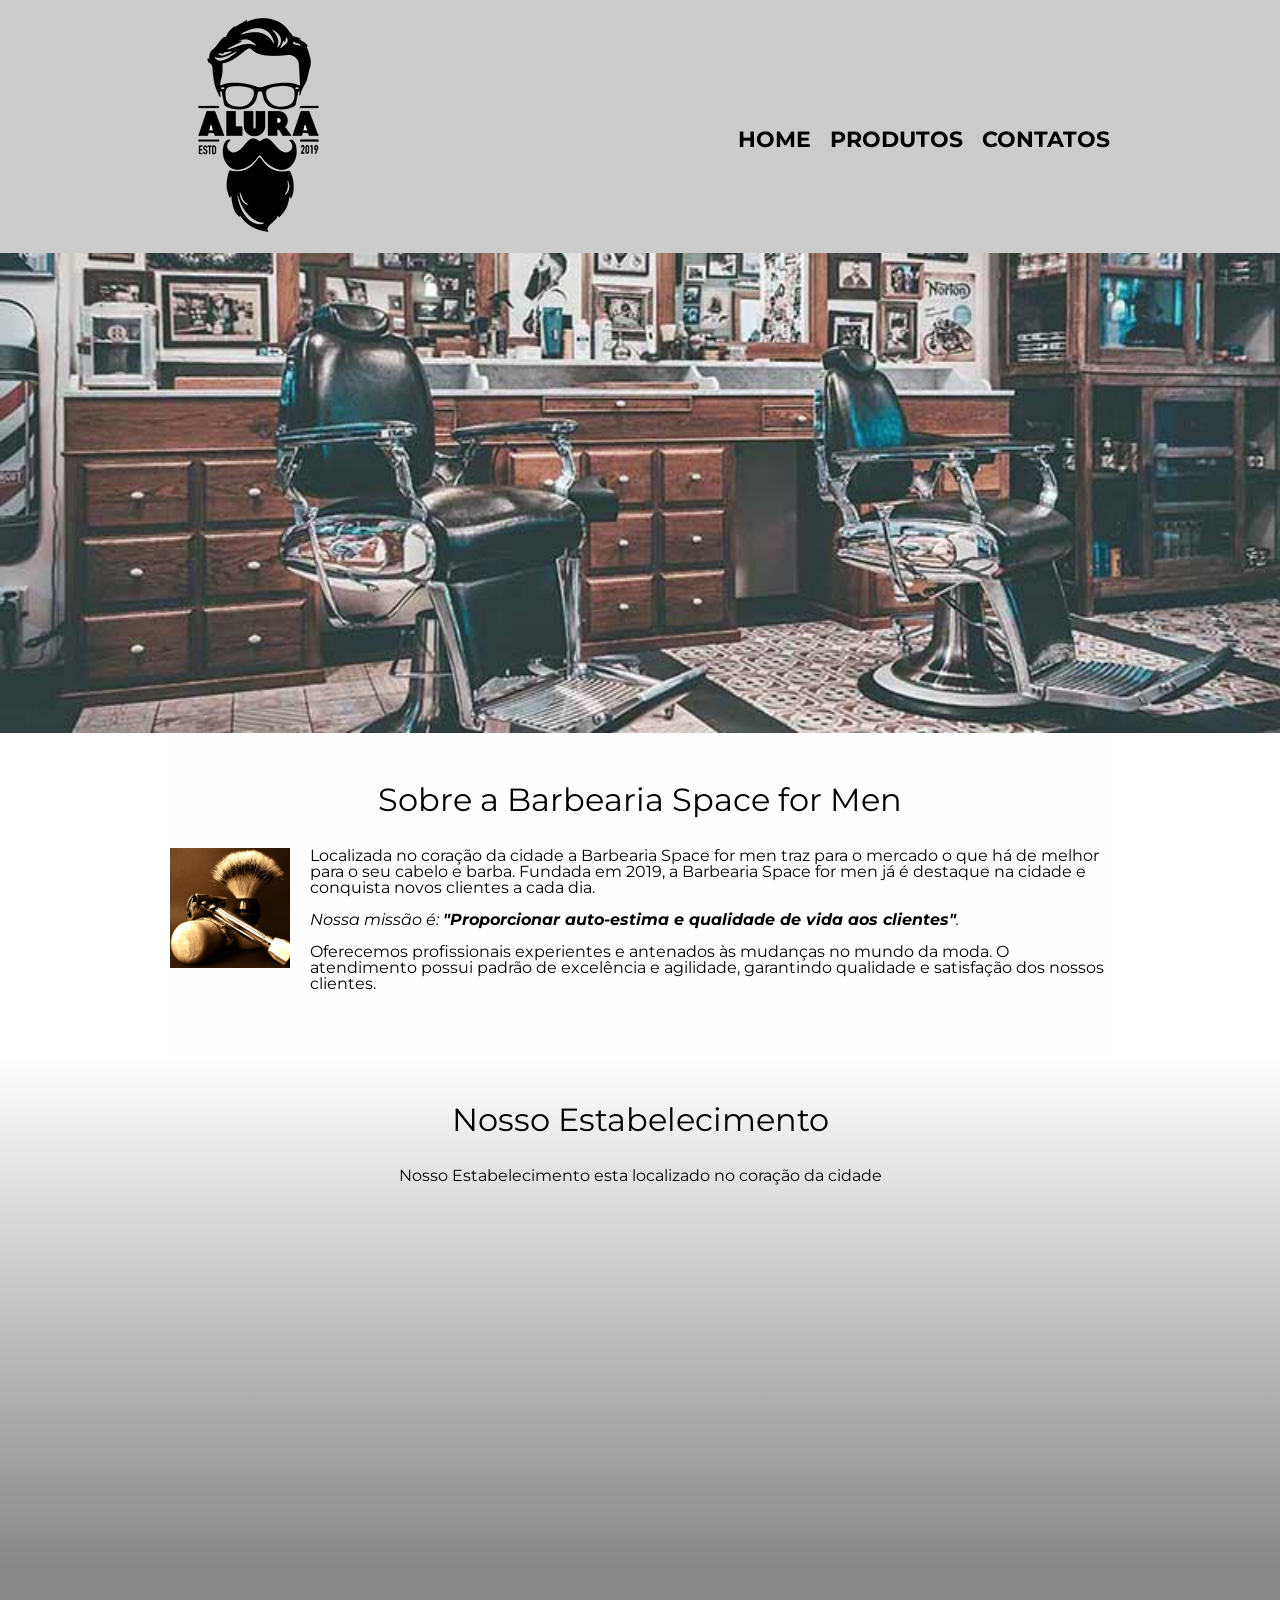
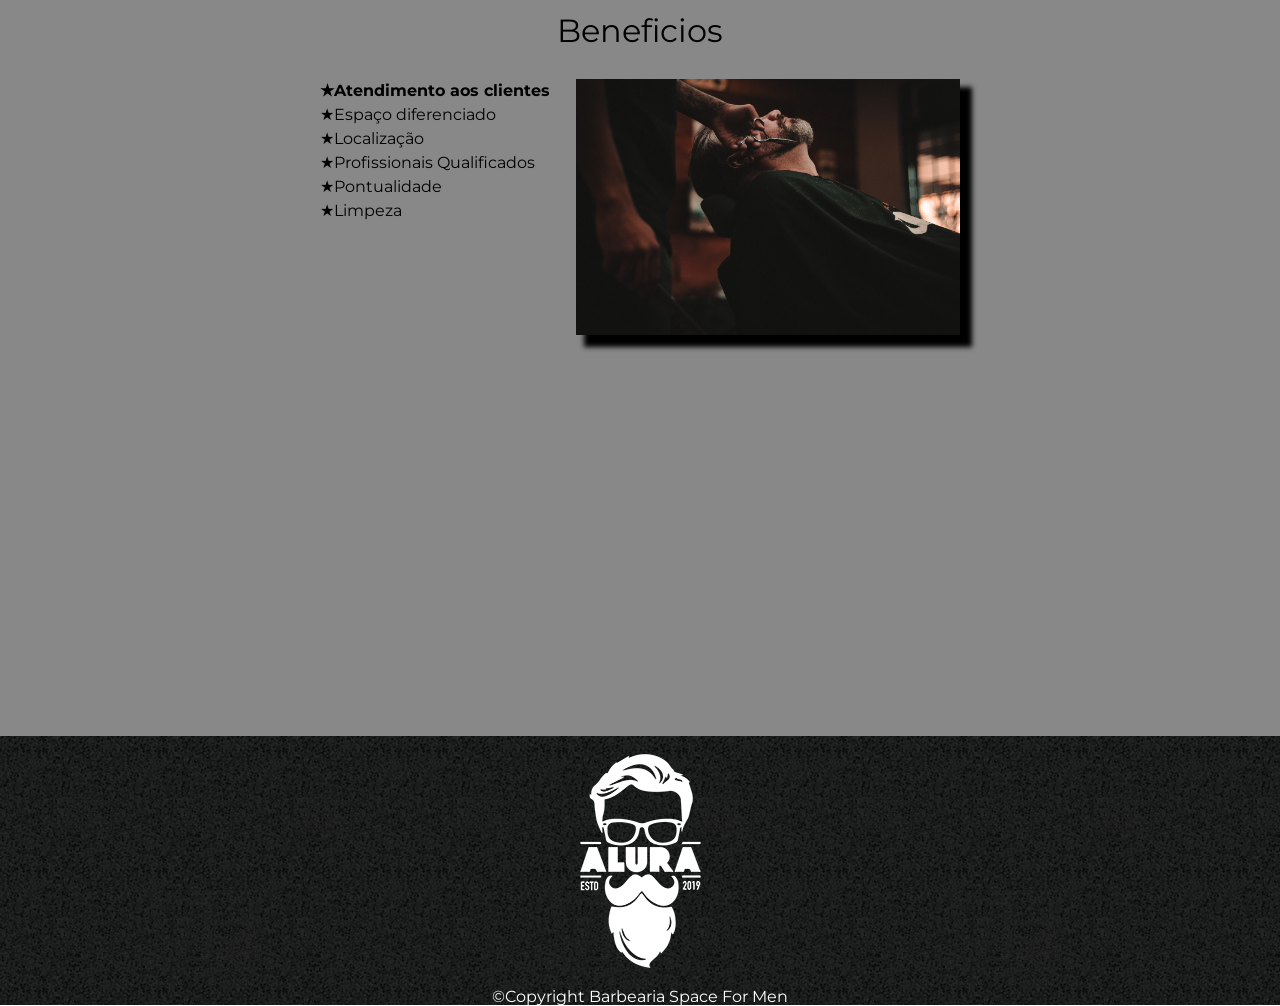
<file: index.html>
<!DOCTYPE html>
<html lang="pt-br">

<head>
    <meta charset="UTF-8">
    <meta name="viewport" content="width=device-width, initial-scale=1.0">
    <title>Barbearia Space For Men</title>
    <link rel="stylesheet" href="reset.css">
    <link rel="stylesheet" href="style.css">
    <link rel="preconnect" href="https://fonts.googleapis.com">
    <link rel="preconnect" href="https://fonts.gstatic.com" crossorigin>
    <link href="https://fonts.googleapis.com/css2?family=Montserrat:ital,wght@0,100..900;1,100..900&display=swap"
        rel="stylesheet">
</head>

<body>

    <header>
        <div class="caixa">
            <h1><img src="./img/logo.png" alt="logo"></h1>
            <nav>
                <ul>
                    <li><a href="index.html">Home</a></li>
                    <li><a href="produtos.html">Produtos</a></li>
                    <li><a href="contatos.html">Contatos</a></li>
                </ul>
            </nav>
        </div>
    </header>
    <img src="./img/banner.jpg" alt="banner" id="banner">


    <main>
        <section class="principal">

            <h2 class="titulo-principal">Sobre a Barbearia Space for Men</h2>

            <img src="./img/utensilios.jpg" alt="utensilios" class="utensilios">

            <p>Localizada no coração da cidade a Barbearia Space for men traz para o mercado o que há de melhor para o
                seu
                cabelo e barba. Fundada em 2019, a Barbearia Space for men já é destaque na cidade e conquista novos
                clientes a cada dia.</p>

            <p class="missao"><em>Nossa missão é: <strong> "Proporcionar auto-estima e qualidade de vida aos
                        clientes"</strong>.</em></p>

            <p>Oferecemos profissionais experientes e antenados às mudanças no mundo da moda. O atendimento possui
                padrão de
                excelência e agilidade, garantindo qualidade e satisfação dos nossos clientes.</p>

        </section>


        <section class="mapa">

            <h3 class="titulo-principal">Nosso Estabelecimento</h3>
            <p>Nosso Estabelecimento esta localizado no coração da cidade</p>

            <div class="mapa-conteudo">
            <iframe
                src="https://www.google.com/maps/embed?pb=!1m18!1m12!1m3!1d14619.934539909404!2d-46.763508365477456!3d-23.640757104168824!2m3!1f0!2f0!3f0!3m2!1i1024!2i768!4f13.1!3m3!1m2!1s0x94ce5303b7b3f8bf%3A0xeda26a4907e87a15!2sBarbearia%20Space%20for%20men!5e0!3m2!1spt-BR!2sbr!4v1790963884058!5m2!1spt-BR!2sbr"
                width="100%" height="300" style="border:0;" allowfullscreen="" loading="lazy"
                referrerpolicy="strict-origin-when-cross-origin"></iframe>
            </div>

        </section>



        <section class="beneficios">
            <h3 class="titulo-principal">Beneficios</h3>

            <div class="conteudo-beneficios">
                <ul class="lista-beneficios">

                    <li class="itens">Atendimento aos clientes</li>
                    <li class="itens">Espaço diferenciado</li>
                    <li class="itens">Localização</li>
                    <li class="itens">Profissionais Qualificados</li>
                    <li class="itens">Pontualidade</li>
                    <li class="itens">Limpeza</li>
                </ul><img src="./img/beneficios.jpg" alt="beneficios" class="imagembeneficios">
            </div>
            <div class="video">

                <iframe width="100%" height="315" src="https://www.youtube.com/embed/wcVVXUV0YUY?si=3cJ26_8lVIs858Cn"
                    title="YouTube video player" frameborder="0"
                    allow="accelerometer; autoplay; clipboard-write; encrypted-media; gyroscope; picture-in-picture; web-share"
                    referrerpolicy="strict-origin-when-cross-origin" allowfullscreen></iframe>

            </div>

        </section>

    </main>

    <footer>
        <img src="./img/logo-branco.png" alt="logo-branco">
        <p>&#169;Copyright Barbearia Space For Men</p>

    </footer>



</body>

</html>
</file>
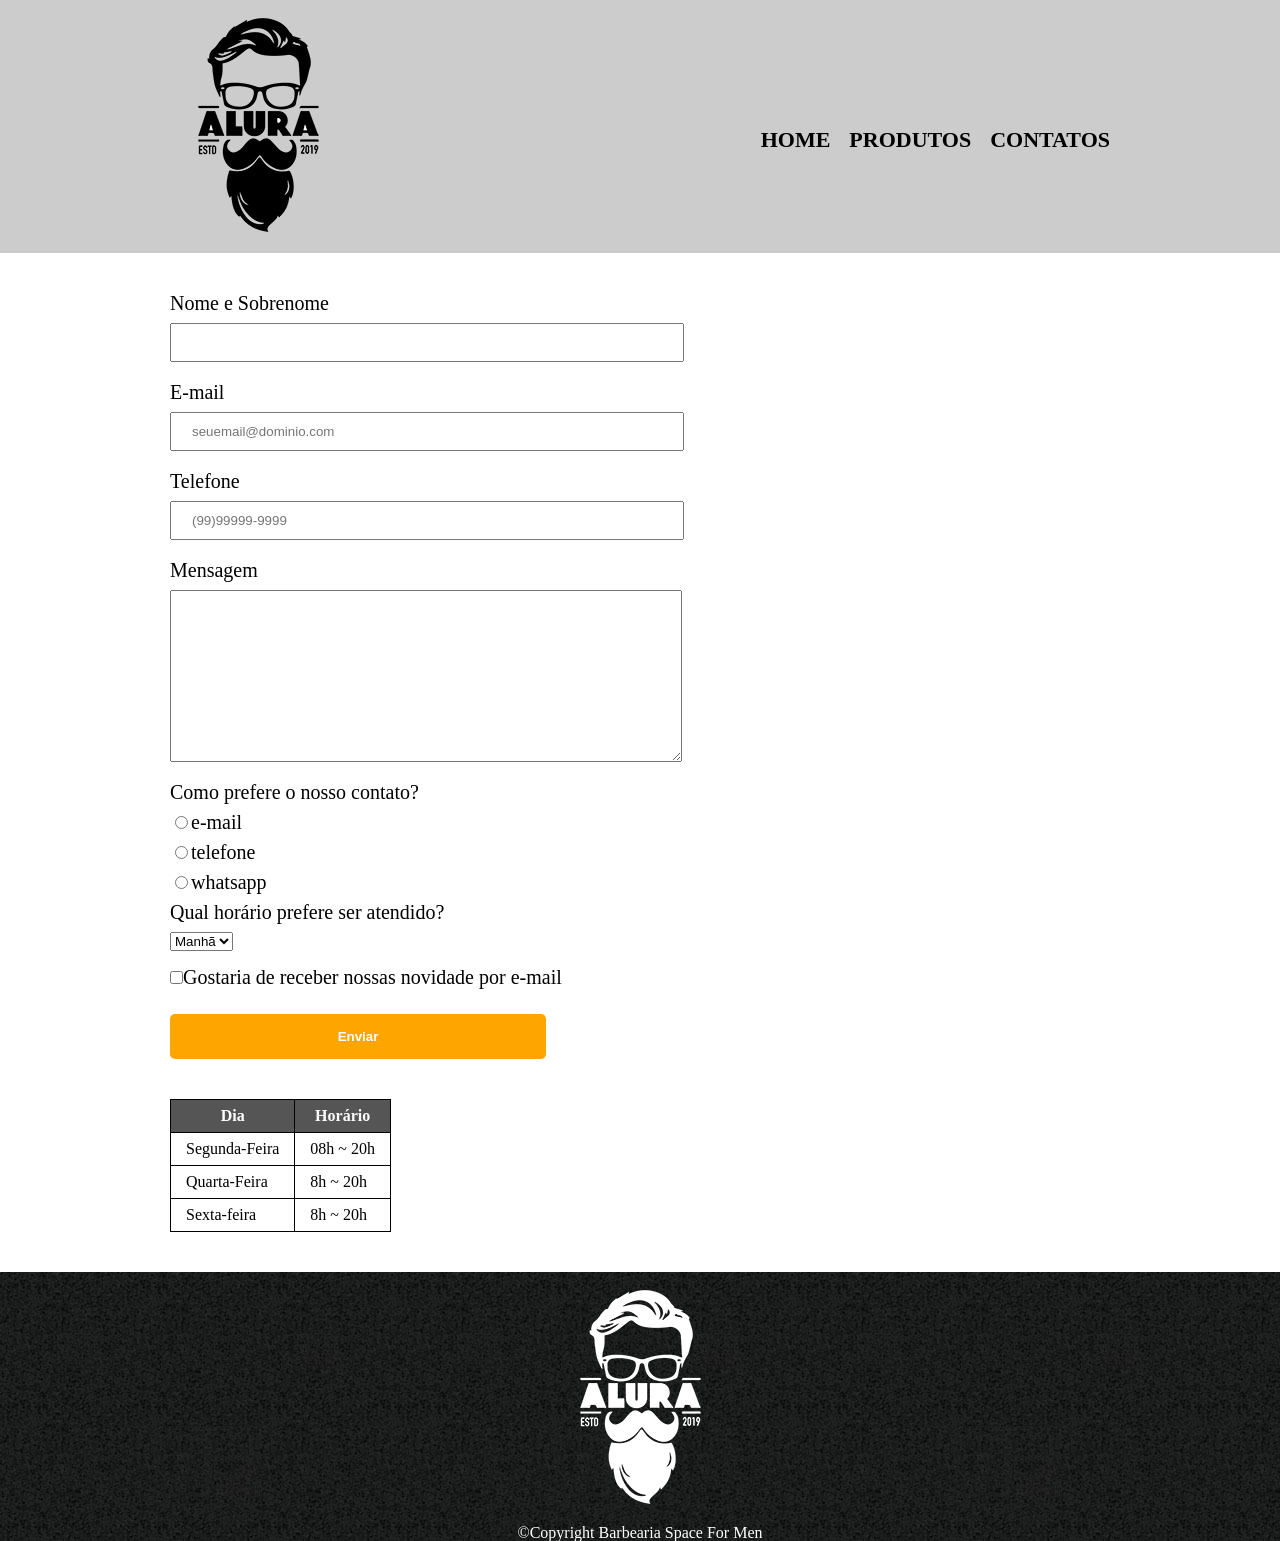
<file: contatos.html>
<!DOCTYPE html>
<html lang="pt-br">
<head>
    <meta charset="UTF-8">
    <meta name="viewport" content="width=device-width, initial-scale=1.0">
    <title>Contatos - Barbearia Space For Men</title>
    <link rel="stylesheet" href="reset.css">
    <link rel="stylesheet" href="contatos.css">
</head>
<body>
<header>
        <div class="caixa">
            <h1><img src="./img/logo.png" alt="logo"></h1>
            <nav>
                <ul>
                    <li><a href="index.html">Home</a></li>
                    <li><a href="produtos.html">Produtos</a></li>
                    <li><a href="contatos.html">Contatos</a></li>
                </ul>
            </nav>
        </div>
    </header>
       
    <main>
   
        <form action="">

            <label for="nome">Nome e Sobrenome</label>
            <input type="text" id="nome" class="inputs-padrao" required>

            <label for="email">E-mail</label>
            <input type="email" id="email" class="inputs-padrao" required placeholder="seuemail@dominio.com">

            <label for="tel">Telefone</label>
            <input type="tel" id="tel" class="inputs-padrao" required placeholder="(99)99999-9999">

            <label for="mensagem">Mensagem</label>
            <textarea name="" id="" cols="" rows="10" class="inputs-padrao"></textarea>

            <legend>Como prefere o nosso contato?</legend>

            <label for="radio-email"><input type="radio" name="contato" id="radio-email">e-mail</label>
         

            <label for="radio-telefone"><input type="radio" name="contato" id="radio-telefone">telefone</label>
           

            <label for="radio-whatsapp"><input type="radio" name="contato" id="radio-whatsapp">whatsapp</label>
      
            <legend>Qual horário prefere ser atendido?</legend>
            <select name="" id="">
                <option value="">Manhã</option>
                <option value="">Tarde</option>
                <option value="">Noite</option>

            </select>
           

            <label for="checkbox"><input type="checkbox" name="" id="checkbox" class="checkbox">Gostaria de receber nossas novidade por e-mail</label>
          


    

            <input type="submit" value="Enviar" class="enviar">


        </form>


        <table>
            <thead>
            <tr>
              <th>Dia</th>
              <th>Horário</th>
            </tr>

            </thead>

            <tbody>
            <tr>
             <td>Segunda-Feira</td>
             <td>08h ~ 20h</td>
            </tr>
            <tr>
             <td>Quarta-Feira</td>
             <td>8h ~ 20h</td>
            </tr>
            <tr>
            <td>Sexta-feira</td>
            <td>8h ~ 20h</td>
            </tr>

            </tbody>
        </table>


    </main>
     <footer>
    <img src="./img/logo-branco.png" alt="logo-branco">
    <p>&#169;Copyright Barbearia Space For Men</p>

    </footer>
    
</body>
</html>
</file>
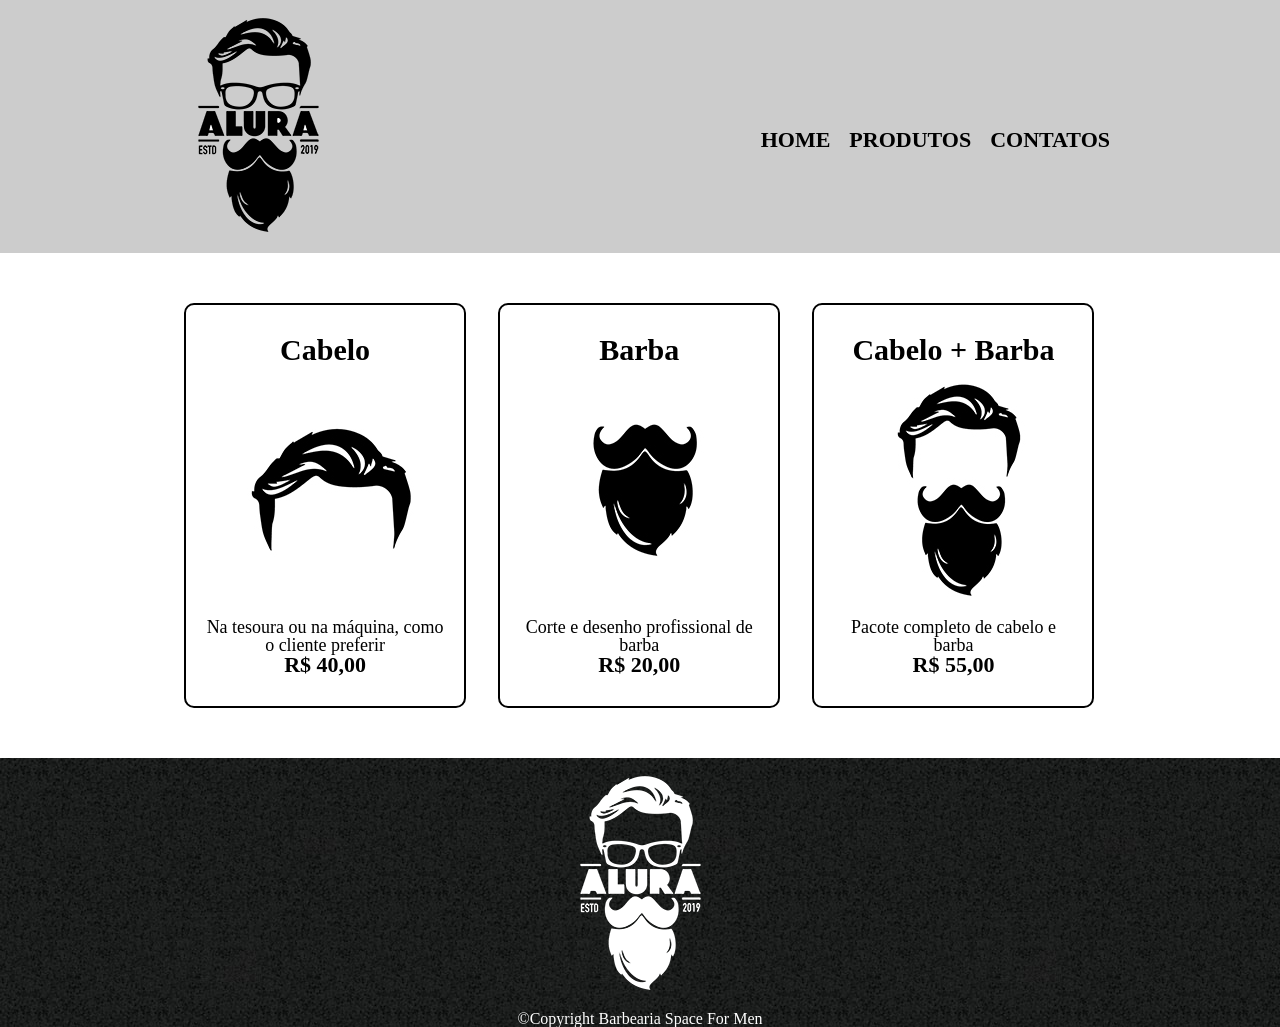
<file: produtos.html>
<!DOCTYPE html>
<html lang="pt-br">

<head>
    <meta charset="UTF-8">
    <meta name="viewport" content="width=device-width, initial-scale=1.0">
    <title>Produtos -Barbearia Space for Men</title>
    <link rel="stylesheet" href="reset.css">
    <link rel="stylesheet" href="produtos.css">
</head>

<body>

    <header>
        <div class="caixa">
            <h1><img src="./img/logo.png" alt="logo"></h1>
            <nav>
                <ul>
                    <li><a href="index.html">Home</a></li>
                    <li><a href="produtos.html">Produtos</a></li>
                    <li><a href="contatos.html">Contatos</a></li>
                </ul>
            </nav>
        </div>
    </header>
    <main>

      <ul class="produtos">
        <li>
        <h2>Cabelo</h2> 
        <img src="./img/cabelo.jpg" alt="cabelo">
        <p class="produtos-descricao">Na tesoura ou na máquina, como o cliente preferir</p> 
        <p class="produtos-preco">R$ 40,00</p> 
        </li>
        <li>
          <h2>Barba</h2> 
          <img src="./img/barba.jpg" alt="barba"> 
          <p class="produtos-descricao">Corte e desenho profissional de barba</p>
          <p class="produtos-preco">R$ 20,00</p>
        </li>
        <li>
           <h2>Cabelo + Barba</h2> 
           <img src="./img/cabelo+barba.jpg" alt="cabelo +barba">
           <p class="produtos-descricao">Pacote completo de cabelo e barba</p>
           <p class="produtos-preco">R$ 55,00</p>
        </li>
      </ul>  

    </main>
    <footer>
    <img src="./img/logo-branco.png" alt="logo-branco">
    <p>&#169;Copyright Barbearia Space For Men</p>

    </footer>

</body>

</html>
</file>
<file: style.css>
body{
    font-family: "Montserrat", sans-serif;
}


header{
    background-color: #cccccc;
}

.caixa{
    width: 940px;
    margin: 0 auto;
    position: relative;

}

nav{

    position: absolute;
    top: 129px;
    right: 0px;
}

nav li{
    display: inline;
    margin: 0 0 0 15px;

}

nav a{
    font-size: 22px;
    font-weight: bold;
    text-transform: uppercase; 
    color: #000000; 
    text-decoration: none;


}

nav a:hover{
    color: #c78c19;
    text-decoration: underline;
}

#banner{
    width: 100%;
}



.principal{
    background-color: #fefefe;
    padding: 3em 0;
    width: 940px;
    margin: 0 auto;
}

.principal p{
    margin: 0 0 1em;

}

.principal strong{
    font-weight: bold;
}

.principal em{
    font-style: italic;
}

.titulo-principal{
    text-align: center;
    font-size: 2em;
    margin: 0 0 1em;
    clear: left;
   
}

.utensilios{
    width: 120px;
    float: left;
    margin: 0 20px 20px 0;
}

 .mapa{
    padding: 3em 0;
    
    background: linear-gradient(#fefefe, #888888);
 }

 .mapa p{
    text-align: center;
    margin: 0 0 2em;
 }

 .mapa-conteudo{
    width: 940px;
    margin: 0 auto;

 }

 .beneficios{
    background-color: #888888;
    padding: 3em 0;
 
 
 }

 .conteudo-beneficios{
    width: 640px;
    margin: 0 auto;
 }

  .lista-beneficios{
    width: 40%;
    display: inline-block;
    vertical-align: top;
  }
  .itens{
    line-height: 1.5;
  }

  .itens:first-child{
    font-weight: bold;
  }

  .itens::before{
    content: "★";
  } 

.imagembeneficios{
    width: 60%;
    opacity: 1;
    box-shadow: 10px 10px 5px 2px black;
}
.imagembeneficios:hover{
    opacity: 0.3;
}

.video{
    width: 560px;
    margin: 1em auto;
}

footer{
    background-image: url(./img/bg.jpg );
    text-align: center;
    color: white;
}


@media screen and (max-width: 480px){
    .caixa, .principal, .mapa, .mapa-conteudo, .beneficios, .conteudo-beneficios, .video{
        width: auto;
    }
    h1{
        text-align: center;
    }

    nav{
        position: static;
    }

    .lista-beneficios, .imagembeneficios{
        width: 100%;
    }
    
}
</file>
<file: contatos.css>
header{
    background-color: #cccccc;
}

.caixa{
    width: 940px;
    margin: 0 auto;
    position: relative;

}

nav{

    position: absolute;
    top: 129px;
    right: 0px;
}

nav li{
    display: inline;
    margin: 0 0 0 15px;

}

nav a{
    font-size: 22px;
    font-weight: bold;
    text-transform: uppercase; 
    color: #000000; 
    text-decoration: none;


}

nav a:hover{
    color: #c78c19;
    text-decoration: underline;
}

main{
    width: 940px;
    margin: 0 auto;

}

form{
    margin: 40px 0;
}

form label, form legend{
    display: block;
    margin: 0 0 10px 0;
    font-size: 20px;
}

.inputs-padrao{
    display: block;
    margin: 0 0 20px 0;
    padding: 10px 20px;
    width: 50%;
}

.checkbox{
    margin: 20px 0;
}

.enviar{
    width: 40%;
    padding: 15px 0;
    background-color: orange;
    color: white;
    font-weight: bold;
    border: none;
    border-radius: 5px;
    cursor: pointer;
    transition: 1s;
}

.enviar:hover{
    background-color: darkorange;
    transform: rotate(360deg) scale(1.2) ;
}

table{
    margin: 20px 0 40px;

}

thead{
    background-color: #555555;
    color: white;
    font-weight: bold;
}

td,th{
    border: solid 1px black;
    padding: 8px 15px;
}


footer{
    background-image: url(./img/bg.jpg );
    text-align: center;
    color: white;
}

@media screen and (max-width: 480px){

    .caixa{
        width: auto;
    }

    h1{
        text-align: center;
    }

    nav{
        position: static;
    }


    main{
        width: auto;
        padding: 0 0 0 30px;
    
    }
    .inputs-padrao{
        width: 90%;
        padding: 10px;
    }

    .enviar{
        width: 80%;
        padding: 15px;
        font-size: 16px;
    }
    
}
</file>
<file: produtos.css>
header{
    background-color: #cccccc;
}

.caixa{
    width: 940px;
    margin: 0 auto;
    position: relative;

}

nav{

    position: absolute;
    top: 129px;
    right: 0px;
}

nav li{
    display: inline;
    margin: 0 0 0 15px;

}

nav a{
    font-size: 22px;
    font-weight: bold;
    text-transform: uppercase; 
    color: #000000; 
    text-decoration: none;


}

nav a:hover{
    color: #c78c19;
    text-decoration: underline;
}

.produtos{
    width: 940px;
    margin: 0 auto;
    padding: 50px 0;
}

.produtos li{
    display: inline-block;
    text-align: center;
    width: 30%;
    vertical-align: top;
    margin: 0 1.5%;
    padding: 30px 20px;
    box-sizing: border-box;
    border: solid 2px #000000;
    border-radius: 10px;
}

.produtos li:hover{
    border-color: #c78c19;
}

.produtos li:active{
    border-color: #088c19;


}

.produtos li:hover h2{
    font-size: 34px;

}

.produtos h2{
    font-size: 30px;
    font-weight: bold;
}

.produtos-descricao{
    font-size: 18px;
}
.produtos-preco{
    font-size: 22px;
    font-weight: bold;
}

footer{
    background-image: url(./img/bg.jpg );
    text-align: center;
    color: white;
}


@media screen and (max-width: 480px) {
    .caixa{
        width: auto;
    }
    h1{
        text-align: center;
    }

    nav{
        position: static;
    }

   .produtos{
    width: 100%;
    padding: 10px;
    box-sizing: border-box;
   }

   .produtos li{
    display: block;
    width: 100%;
    margin: 10px 0;
    box-sizing: border-box;
   }
    
}
</file>
